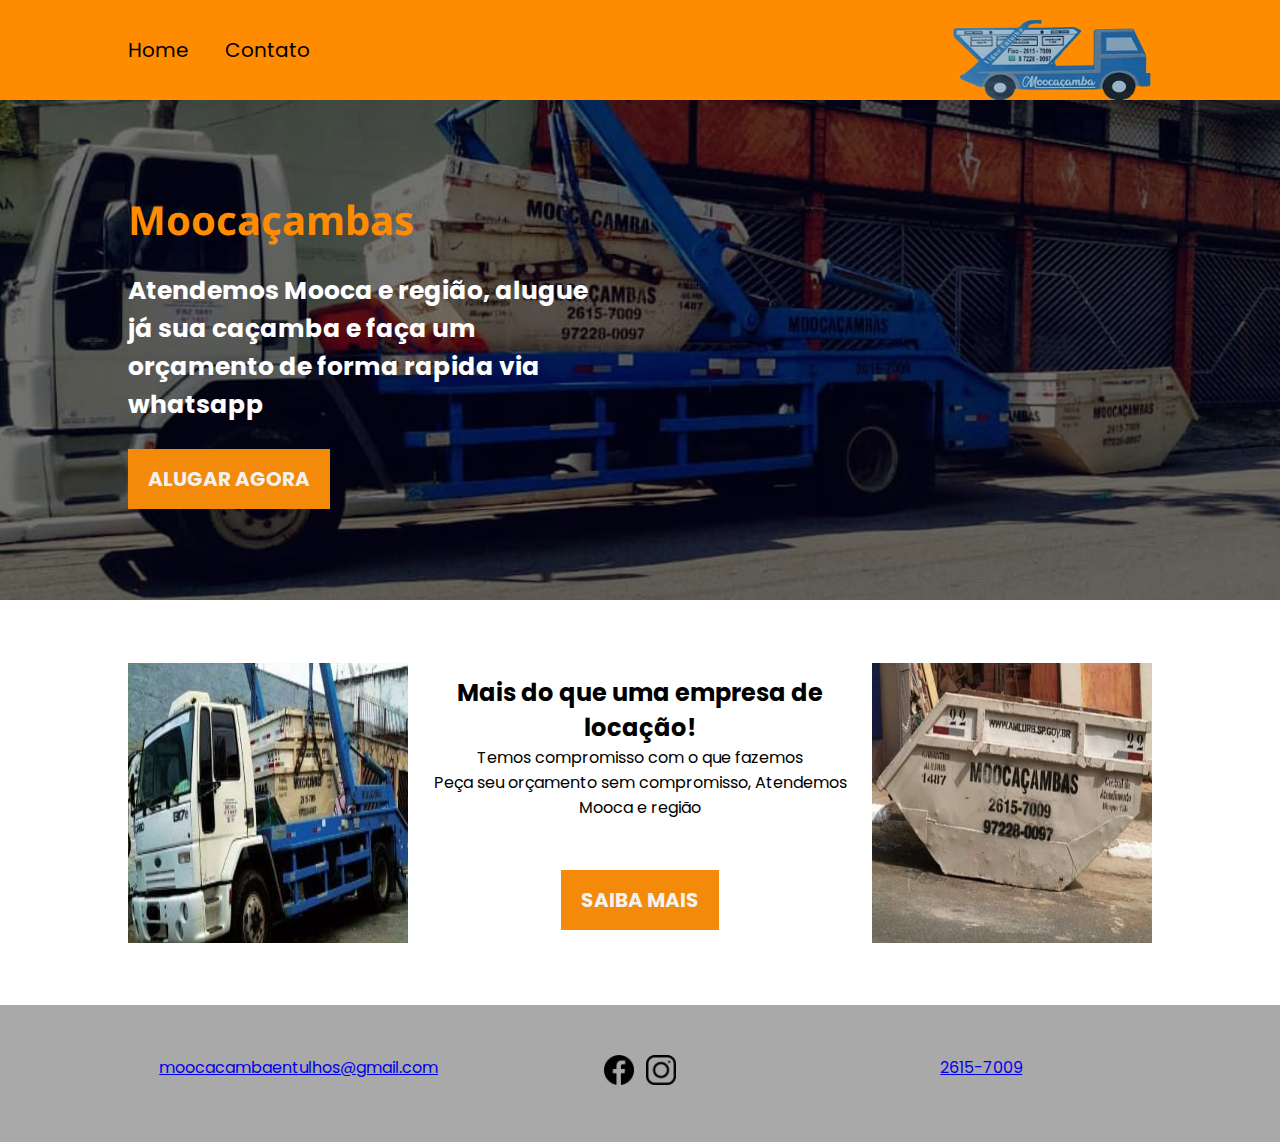
<file: index.html>
<!DOCTYPE html>
<html lang="pt-br">
<head>
    <meta charset="UTF-8">
    <meta http-equiv="X-UA-Compatible" content="IE=edge">
    <meta name="viewport" content="width=device-width, initial-scale=1.0">
    <link rel="canonical" href="https://www.alugueldecacambasp.com.br"/>
    <link rel="shortcut icon" href="assets/logotipomoocacambas.png" />
    <link rel="apple-touch-icon" href="assets/logotipomoocacambas.png" />
    <link rel="stylesheet" href="css/home.css">
    <link rel="stylesheet" href="css/reset.css">
    <link rel="stylesheet" href="css/global.css">
    <link rel="preconnect" href="https://fonts.gstatic.com/%22%3E"/>
    <link href="https://fonts.googleapis.com/css2?family=Poppins&display=swap" rel="stylesheet">
    <meta property="og:title" content="Moocaçambas - Locação de caçambas estacionárias">
    <meta property="og:site_name" content="Moocaçambas">
    <meta property="og:description" content="Atendemos mooca e região, faça agora seu orçamento. Descarte correto de lixo e entulho. Aluguel de Caçamba sp, Preço caçambas sp, aluguel de caçamba em São Paulo, aluguel de caçamba em SP, caçambas de entulho em São Paulo, Alugar Caçambas SP, Disk Entulho SP, preço do aluguel de caçambas em SP, preço aluguel de caçamba sp.">
    <meta property="og:url" content="https://www.moocaçambas.com.br"/>
    <meta property="og:type" content="website"/>
    <meta name="description" content= "Atendemos mooca e região, faça agora seu orçamento. Descarte correto de lixo e entulho. Aluguel de Caçamba sp, Preço caçambas sp, aluguel de caçamba em São Paulo, aluguel de caçamba em SP, caçambas de entulho em São Paulo, Alugar Caçambas SP, Disk Entulho SP, preço do aluguel de caçambas em SP, preço aluguel de caçamba sp."/>
    <meta name="keywords" content="Aluguel de caçambas SP; Aluguel de Caçamba SP; Aluguel de Caçambas São Paulo; Aluguel de caçamba São Paulo; Caçambas SP; Caçamba Sp; Caçambas em São paulo; Caçambas Entulho; GSVK Caçambas; empresas de caçambas; caminhão de caçambas; preço aluguel caçamba; remoção entulho sp; Disk Entulho SP, Aluguel de caçambas Liberdade, Aluguel de caçamba Liberdade, Aluguel de caçambas Cambuci, Aluguel de caçamba Cambuci,   Aluguel de caçambas Jardim Paulista, Aluguel de caçamba Jardim Paulista, Aluguel de caçambas Ipiranga, Aluguel de caçamba Ipiranga, Aluguel de caçambas ZONA SUL, Aluguel de caçambas Vila Mariana, Aluguel de caçamba Vila Mariana, Aluguel de caçambas Saúde, Aluguel de caçamba Bairro Saúde, Aluguel de caçambas Cursino, Aluguel de caçamba Cursino, Aluguel de caçambas Jabaquara, Aluguel de caçamba Jabaquara, Aluguel de caçambas Bairro Jabaquara, Aluguel de caçambas Santa Catarina, Aluguel de caçambas Bairro Santa Catarina, Aluguel de caçambas Vila Mascote,  Aluguel de caçambas Campo Belo, Aluguel de caçamba Campo Belo, Aluguel de caçambas Brooklin, Aluguel de caçambas Moema,Aluguel de caçambas itaim Bibi, Aluguel de caçamba Santo Amaro, Aluguel de caçambas Santo Amaro, Aluguel de caçambas Interlagos, Aluguel de caçambas Bairro Interlagos, Aluguel de caçambas Jardim Marajoara, Aluguel de caçambas ZONA OESTE, Aluguel de caçambas Morumbi, Aluguel de caçambas Lapa, Aluguel de caçambas Pompéia, Aluguel de caçambas Perdizes, Aluguel de caçambas Pinheiros, Aluguel de caçambas Vila leopoldina."/>
    <title>Moocaçambas</title>
</head>
<body>
    <header class="header" >
        <div class="horizontalPadding">
          <div class="row space-between align-center">
            <nav class="hidde-in-mobile" >
                <ul class="row">
                    <li>
                        <a href="index.html">Home</a>
                    </li> &nbsp; &nbsp; &nbsp; &nbsp; &nbsp;
    
                    <li>
                        <a href="contato.html">Contato</a>
                    </li> &nbsp; &nbsp; &nbsp; &nbsp; &nbsp;
    
                </ul>
            </nav>

                <input type="checkbox" id="target">
                <label for="target" onclick="changeMenu()" >
                    <div class="menu-box hidde-in-desktop">
                        <div class="menu-mobile"></div>
                    </div>
                </label>
    
            <img src="assets/logotipomoocacambas.png" height="100px" width="200px" alt="caçamba de lixo">
          </div>
        </div>
    </header>

    <div class="menu-links" id="menu-container">
        <div class="row justify-center">
            <a href="index.html">HOME</a>
        </div>
        <div class="row justify-center">
            <a href="contato.html">CONTATO</a>
        </div>
    </div>

<main>
    <div class="hero">
        <div class="horizontalPadding">
            <div class="hero-subcontainer">
                <h1>Moocaçambas  <br/></h1>
                <br/>
                <p>Atendemos Mooca e região, alugue já sua caçamba e faça um orçamento de forma rapida via whatsapp </p>
                <br/>
                <a target="_blank" href="https://api.whatsapp.com/send?phone=5511972280097&text=Texto%20aqui" class="default-button">
                    ALUGAR AGORA
                </a>
            </div>
        </div>
    </div>
    <div class="horizontalPadding">
        <div class="verticalPadding">
            <div class="row space-between full-width align-center column-in-mobile">
                <img width="280px" height="280" src="assets/caminhao.jpg" alt="caminhão carregando caçamba">
                <div class="column">
                    &nbsp;
                    <h2 class="font-center full-width">Mais do que uma empresa de locação!</h2>
        
                    <p class="font-center full-width">Temos compromisso com o que fazemos</p>
                    <p class="font-center full-width">Peça seu orçamento sem compromisso, Atendemos Mooca e região</p>
                    <br/>
                    <br/>
                    <div class="row justify-center">
                        <a target="_blank" href="https://api.whatsapp.com/send?phone=5511972280097&text=Texto%20aqui" class="default-button">
                            SAIBA MAIS
                        </a>
                    </div>
                    &nbsp;
                    &nbsp;
                    &nbsp;
                </div>
                <img width="280px" height="280" src="assets/moocacambas.png" alt="caçamba de lixo">
            </div>
        </div>
    </div>
</main>
<footer class="footer">
    <div class="horizontalPadding">
        <div class="verticalPadding row space-between">
           <div class="footer-grid">
            <div class="row justify-center full-width">
                <a href="mailto: moocacambas@gmail.com">
                    moocacambaentulhos@gmail.com
                </a>
            </div>

            <div class="row justify-center full-width">
                <div>
                    <img src="assets/logotipo-circular-do-facebook.png" width="30px" height="30px" alt="nosso facebook">
                    &nbsp;
                    <img src="assets/instagram.png" width="30px" height="30px" alt="nosso instagram">
                </div>
            </div>
                  
           <div class="row justify-center full-width">
            <a href="tel:2615-7009">
                2615-7009
            </a>
           </div>
           </div>
        </div>
</div>
    
</footer>

<script>
    var showMenu = false

    function changeMenu(){
        showMenu = !showMenu
        const menuMobile = document.getElementById('menu-container')
        
        if(showMenu == true){
            menuMobile.classList.add('min-content')
        }
        else{
            menuMobile.classList.remove('min-content')
        }
    }
</script>
</body>
</html>
</file>
<file: css/home.css>
@import url('https://fonts.googleapis.com/css2?family=Noto+Sans:wght@700&display=swap');

.header{
    width: 100%;
    display: flex;
    justify-content: space-between;
    background-color: #ff8c00;
}
.header a{
    color: black;
    text-decoration: none;
    font-size: 20px;
}

.hero{
    display: flex;
    align-items: center;
    width: 100%;
    height: 500px;
    background: rgba(0, 0, 0, 0.5) url("../assets/hero.jpg"); 
    background-size: cover;
    background-position: center;
    background-blend-mode: overlay;
}

.hero .hero-subcontainer{
    display: flex;
    flex-direction: column;
    height: 100%;
}

.hero h1{
    color: #ff8c00;
    font-size: 40px;
    font-weight: bolder;
    font-family: 'Noto Sans', sans-serif;
}

.hero p{
    color: #fff;
    font-size: 25px;
    width: 460px;
    font-weight: bold;
}

.default-button{
    background-color: #f38a0a;
    padding: 15px 20px;
    color: #f2f2f2;
    width: max-content;
    font-size: 20px;
    font-weight: bold;
    text-decoration: none;
}
.footer{
    background-color: darkgray;
}

.footer-grid{
    display: grid;
    grid-template-columns: 1fr 1fr 1fr;
    width: 100%;
}

.footer .default-link{
    width: 200px;
}
</file>
<file: css/global.css>
.row{
    display: flex;
}

.space-between{
    justify-content: space-between;
}

.full-width{
    width: 100%;
}

.justify-center{
    justify-content: center;
}

.align-center{
    align-items: center;
}

.horizontalPadding{
    width: 100%;
    padding: 0 10% ;
}

.verticalPadding{
    width: 100%;
    padding: 50px 0;
}
.font-center{
    text-align: center;
}
.column{
    display:flex;
   flex-direction: column;
}

.menu-box{
    cursor: pointer;
}

.menu-mobile{
    position: relative;
    display: block;
    background: #010101;
    width: 30px;
    border-radius: 5px;
    height: 3px;
    transition: 0.5s ease-in-out;
}

.menu-mobile:after,
.menu-mobile:before{
    background: #010101;
    content: '';
    display: block;
    width: 100%;
    height: 100%;
    position: absolute;
    transition: 0.5s ease-in-out;
}

.menu-mobile:before{
    top: -10px;
}

.menu-mobile:after{
    bottom: -10px;
}

#target{
    display: none;
}

.menu-box{
    display: flex;
    align-items: center;
    height: 20px;
    left: 0;
    /* border: 1px solid red; */
}

.menu-hamburguer{
    margin: 0;
    padding: 0;
}

 input:checked ~ label .menu-mobile {
    transform: rotate(45deg);
  }
  
  input:checked ~ label .menu-mobile:before {
    transform: rotate(90deg);
    top: 0;
  }
  
 input:checked ~ label .menu-mobile:after {
    transform: rotate(90deg);
    bottom: 0;
  }

.menu-links{
    transition: 0.5s ease-in-out;
    height: 0;
    overflow: hidden;
}

.min-content{
    transition: 0.5s ease-in-out;
    height: 140px;
}

.menu-links a{
    padding: 20px 0;
    text-decoration: none;
    color: #010101;
    font-weight: bolder;
}

  @media(min-width: 600px){
    .hidde-in-desktop{
        display: none;
    }
}


@media(max-width: 600px){
    .horizontalPadding{
        padding: 0 5%;
    }

    .hidde-in-mobile{
        display: none;
    }

    .column-in-mobile{
        display: flex;
        flex-direction: column;
    }

    .footer-grid{
        grid-template-columns: 1fr;
        gap: 10px;
    }

    .hero{
        background-position-x: 5%;
    }

    .hero p {
        width: 100%;
    }
}
</file>
